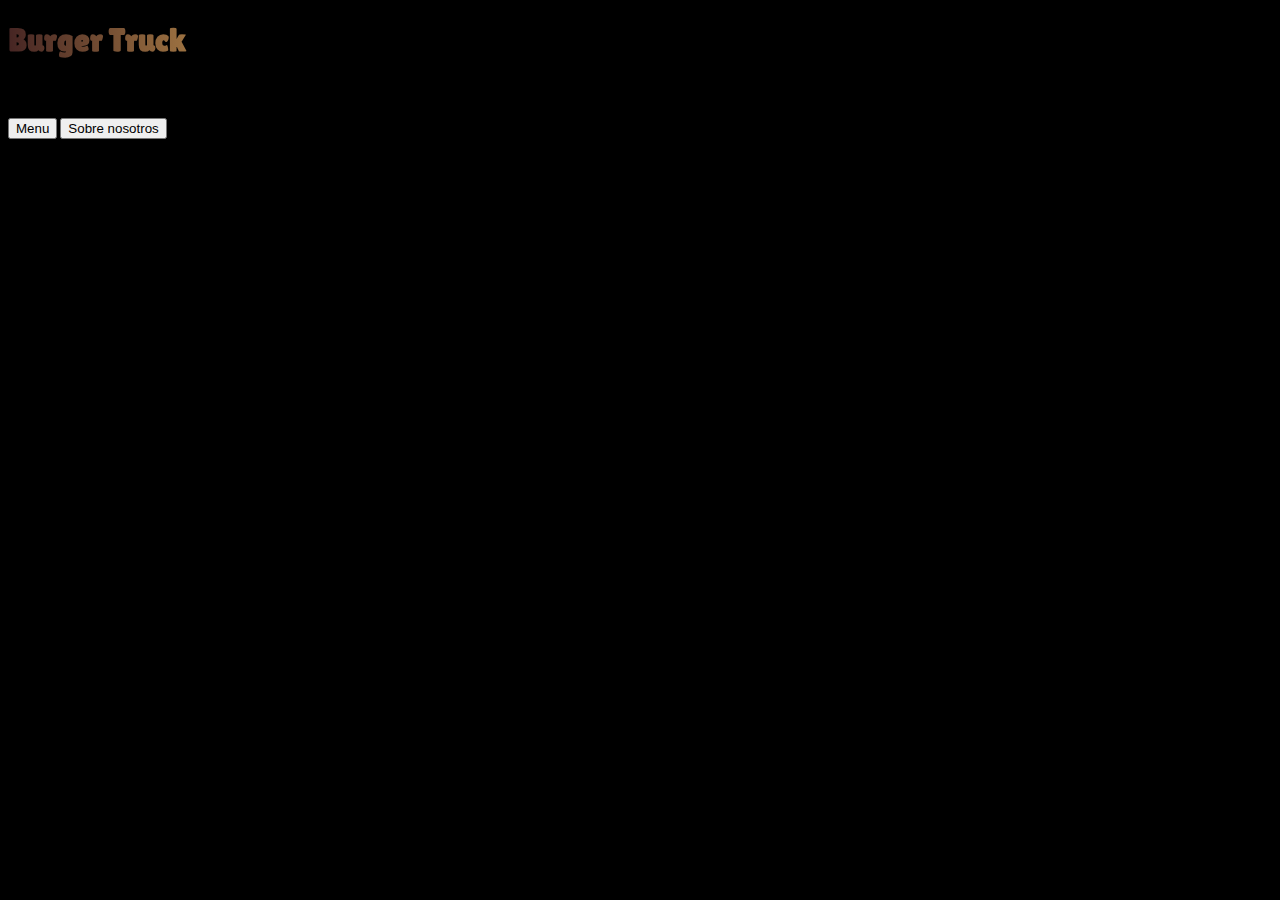
<file: index.html>
<!DOCTYPE html>
<html lang="en">
<head>
  <meta charset="UTF-8">
  <meta name="viewport" content="width=device-width, initial-scale=1.0">
  <title>The Burger truck</title>
  <link href="https://cdn.jsdelivr.net/npm/bootstrap@5.3.2/dist/css/bootstrap.min.css" rel="stylesheet" integrity="sha384-T3c6CoIi6uLrA9TneNEoa7RxnatzjcDSCmG1MXxSR1GAsXEV/Dwwykc2MPK8M2HN" crossorigin="anonymous">
  <link rel="stylesheet" href="styles.css">
</head>
<body>
  <div id="Bienvenida" class="p-5 mt-5 text-center align-items-inline">
    <h1 class="display-2 text-center gold-text">Burger Truck</h1>
    <h5 class="text-body-secondary gold-">Este es un local de comida ficticio creado para un proyecto de UTU 2023</h5>

    <button onclick="window.location = 'menu.html'" class="btn btn-outline-warning btn-lg mt-5" id="menuButton">Menu</button>
    <button onclick="window.location = 'aboutus.html'" class="btn btn-outline-warning btn-lg mt-5" id="menuButton">Sobre nosotros</button>

    
  </div>
  
  </div>
  <script src="https://cdn.jsdelivr.net/npm/bootstrap@5.3.2/dist/js/bootstrap.bundle.min.js" integrity="sha384-C6RzsynM9kWDrMNeT87bh95OGNyZPhcTNXj1NW7RuBCsyN/o0jlpcV8Qyq46cDfL" crossorigin="anonymous"></script>
</body>
</html>
</file>
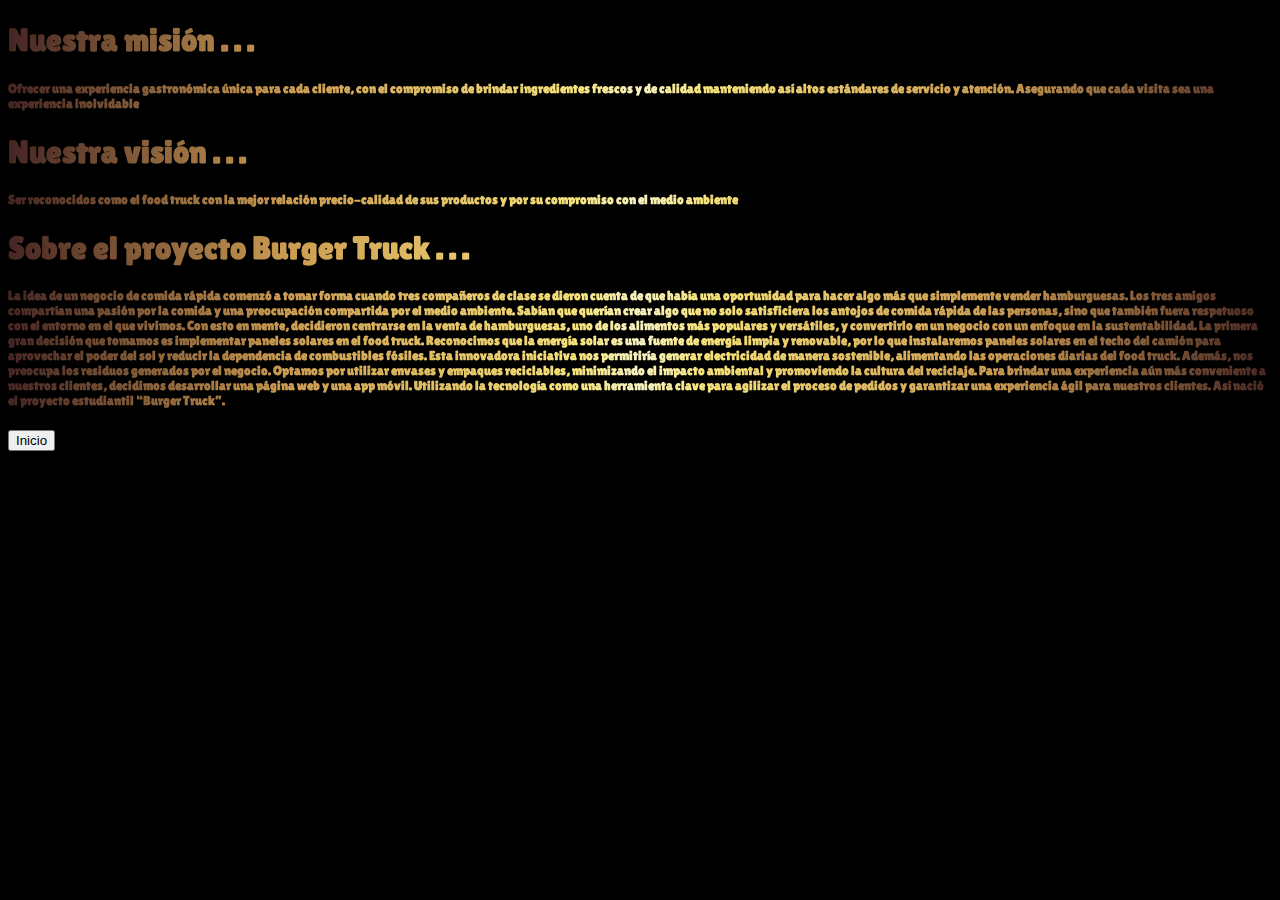
<file: aboutus.html>
<!DOCTYPE html>
<html lang="en">
<head>
  <meta charset="UTF-8">
  <meta name="viewport" content="width=device-width, initial-scale=1.0">
  <title>Sobre Nosotros</title>
  <link href="https://cdn.jsdelivr.net/npm/bootstrap@5.3.2/dist/css/bootstrap.min.css" rel="stylesheet" integrity="sha384-T3c6CoIi6uLrA9TneNEoa7RxnatzjcDSCmG1MXxSR1GAsXEV/Dwwykc2MPK8M2HN" crossorigin="anonymous">
  <link rel="stylesheet" href="styles.css">
  <link rel="stylesheet" href="menu.css">
</head>
<body>
  <div id="Bienvenida" class="p-5 mt-5 text-center align-items-inline">
    <h1 class="display-2 text-center gold-text">Nuestra misión . . .</h1>
    <h5 class="text-body-secondary gold-text">Ofrecer una experiencia gastronómica única para cada cliente, con el compromiso de brindar ingredientes frescos y de calidad manteniendo así altos estándares de servicio y atención. Asegurando que cada visita sea una experiencia inolvidable</h5>   

    <h1 class="display-2 text-center gold-text pt-5">Nuestra visión . . .</h1>
    <h5 class="text-body-secondary gold-text">Ser reconocidos como el food truck con la mejor relación precio-calidad de sus productos y por su compromiso con el medio ambiente</h5>   

    <h1 class="display-2 text-center gold-text pt-5">Sobre el proyecto Burger Truck . . .</h1>
    <h5 class="text-body-secondary gold-text">La idea de un negocio de comida rápida comenzó a tomar forma cuando tres compañeros de clase se dieron cuenta de que había una oportunidad para hacer algo más que simplemente vender hamburguesas.

      Los tres amigos compartían una pasión por la comida y una preocupación compartida por el medio ambiente. Sabían que querían crear algo que no solo satisficiera los antojos de comida rápida de las personas, sino que también fuera respetuoso con el entorno en el que vivimos. Con esto en mente, decidieron centrarse en la venta de hamburguesas, uno de los alimentos más populares y versátiles, y convertirlo en un negocio con un enfoque en la sustentabilidad.
      
      La primera gran decisión que tomamos es implementar paneles solares en el food truck. Reconocimos que la energía solar es una fuente de energía limpia y renovable, por lo que instalaremos paneles solares en el techo del camión para aprovechar el poder del sol y reducir la dependencia de combustibles fósiles. Esta innovadora iniciativa nos permitiría generar electricidad de manera sostenible, alimentando las operaciones diarias del food truck.
      
      Además, nos preocupa los residuos generados por el negocio. Optamos por utilizar envases y empaques reciclables, minimizando el impacto ambiental y promoviendo la cultura del reciclaje.
      
      Para brindar una experiencia aún más conveniente a nuestros clientes, decidimos desarrollar una página web y una app móvil. Utilizando la tecnología como una herramienta clave para agilizar el proceso de pedidos y garantizar una experiencia ágil para nuestros clientes.
      
      Así nació el proyecto estudiantil “Burger Truck”.</h5>   

      <button onclick="window.location = 'index.html'" class="btn btn-outline-warning btn-lg mt-5" id="menuButton">Inicio</button>

  </div>
</body>
</html>
</file>
<file: styles.css>
@import url('https://fonts.googleapis.com/css2?family=Lilita+One&family=Luckiest+Guy&display=swap');

body {
  background-color: black;
  font-family: 'Lilita One', sans-serif, 'Luckiest Guy', cursive;
}

.product-image {
  border: 2px solid #9b870c;
  width: 100%;
}

.gold-text {
  background-image: linear-gradient(
    to right,
    #462523 0,
    #cb9b51 22%, 
    #f6e27a 45%,
    #f6f2c0 50%,
    #f6e27a 55%,
    #cb9b51 78%,
    #462523 100%
    );
     color:transparent;
     -webkit-background-clip:text;
}

.btn:hover {
  background-image: linear-gradient(
    to right,
    #462523 0,
           #cb9b51 22%, 
    #f6e27a 45%,
    #f6f2c0 50%,
    #f6e27a 55%,
    #cb9b51 78%,
    #462523 100%
    );
  
}
</file>
<file: menu.css>
@import url('https://fonts.googleapis.com/css2?family=Lilita+One&family=Luckiest+Guy&display=swap');


body {
  background-color: black;
  font-family: 'Lilita One', sans-serif, 'Luckiest Guy', cursive;
}

.product-image {
  border: 2px solid #9b870c;
  width: 100%;
}

.gold-text {
  background-image: linear-gradient(
    to right,
    #462523 0,
    #cb9b51 22%, 
    #f6e27a 45%,
    #f6f2c0 50%,
    #f6e27a 55%,
    #cb9b51 78%,
    #462523 100%
    );
     color:transparent;
     -webkit-background-clip:text;
}

.list-group-item {
  border-color: #9b870c;
}

.divProducto:hover {
  transform: scale(0.9);
  cursor: pointer;
  -webkit-transition: transform 350ms ease-in-out;

}

.btn-outline-warning:hover {
  background-image: linear-gradient(
    to right,
    #462523 0,
           #cb9b51 22%, 
    #f6e27a 45%,
    #f6f2c0 50%,
    #f6e27a 55%,
    #cb9b51 78%,
    #462523 100%
    );
  
}

#pedido {
  position: fixed;
  right: 5%;
  top: 2%;
  z-index: 3;
  background-color: gold;
}

.offcanvas {
  background-color: black;
  color: #f6e27a;
  border-color: #f6e27a !important;
}

.btn-close {
  background-color: #f6e27a;
}

.cartProduct {
  background-color: black;
}

.quantityInput {
  background-color: black;
  border-color: #f6e27a;
  border-radius: 20%;
  color: #f6e27a;
}

.title {
  color: #f6e27a;
}

.form-check-input {
  background-color: #f6e27a;
  color: black;
}

.form-check-input:checked {
  outline: 2px solid #f6e27a;
  background-color: black;
}

label {
  color: #f6e27a;
}
</file>
